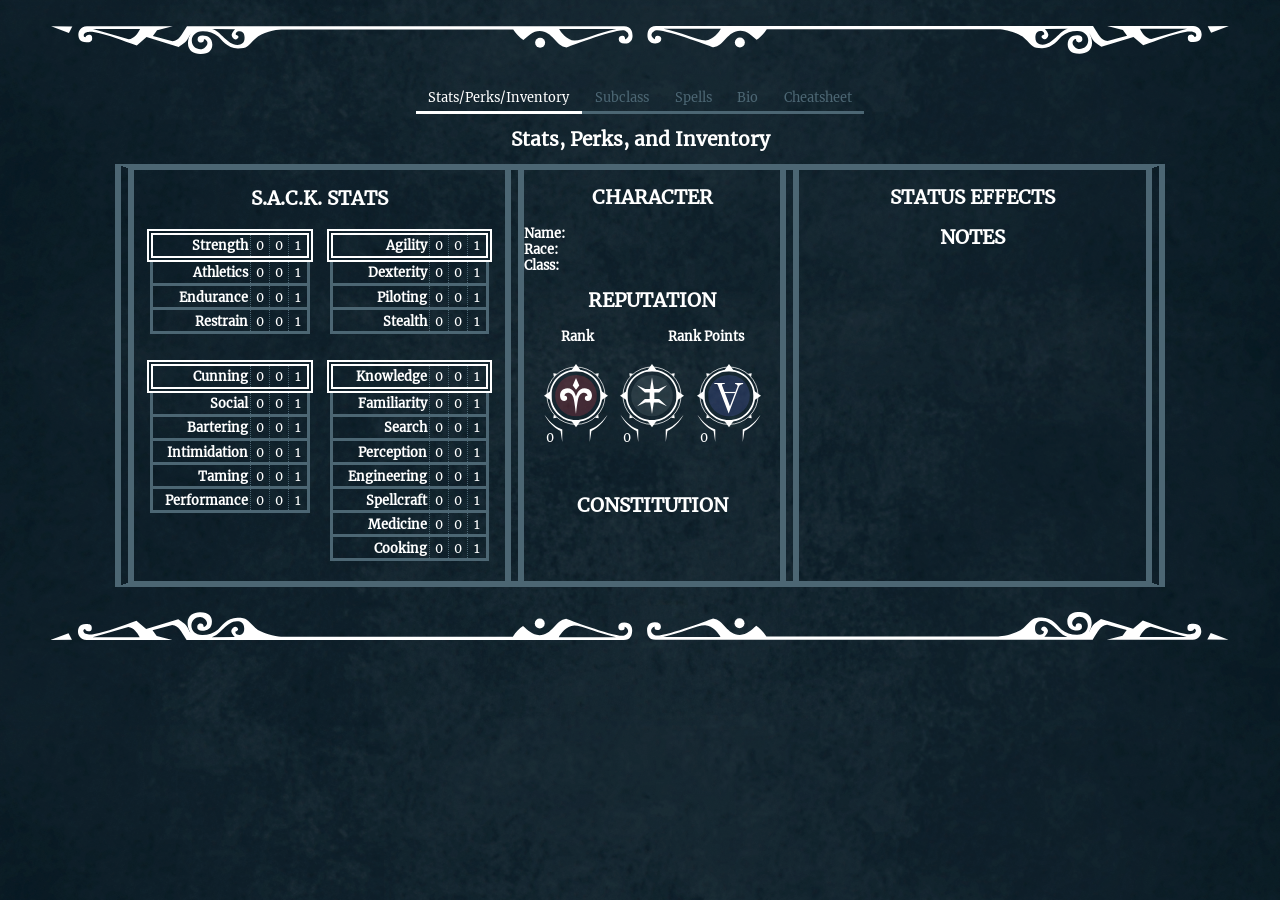
<file: index.html>
<!DOCTYPE html>

<head>
	<link rel="stylesheet" href="sheet.css">
	<script src="sheet.js"></script>
</head>

<body>
	<div class="scroll-decoration">
		<img src="data/img/Curly Header.svg" alt="Curly Header">
	</div>

	<div class="tabs">
		<div class="tab active" sheet="statsSheet"      onclick="showSheet('statsSheet')">Stats/Perks/Inventory</div>
		<div class="tab"        sheet="subclassSheet"   onclick="showSheet('subclassSheet')">Subclass</div>
		<div class="tab"        sheet="spellsSheet"     onclick="showSheet('spellsSheet')">Spells</div>
		<div class="tab"        sheet="bioSheet"        onclick="showSheet('bioSheet')">Bio</div>
		<div class="tab"        sheet="cheatSheetSheet" onclick="showSheet('cheatSheetSheet')">Cheatsheet</div>
	</div>

	<div class="sheet active" id="statsSheet">
		<h1>Stats, Perks, and Inventory</h1>
		<div class="main-box">
			<div class="split-column">
				<h2>S.A.C.K. STATS</h2>
				
				<div class="sack-stats">
					<div class="stat-block">
						<div class="sack-row stat-box" id="strength">
							<div class="text associate-right">
								<b>Strength</b>
							</div>
							<input type="text" class="number-box number base" value="0">
							<input type="text" class="number-box number modifier" value="0">
							<div class="number-box number dice">1</div>
						</div>

						<div class="sack-row skill-box" id="athletics">
							<div class="text associate-right">
								<b>Athletics</b>
							</div>
							<input type="text" class="number-box number base" value="0">
							<input type="text" class="number-box number modifier" value="0">
							<div class="number-box number dice">1</div>
						</div>

						<div class="sack-row skill-box" id="endurance">
							<div class="text associate-right">
								<b>Endurance</b>
							</div>
							<input type="text" class="number-box number base" value="0">
							<input type="text" class="number-box number modifier" value="0">
							<div class="number-box number dice">1</div>
						</div>

						<div class="sack-row skill-box" id="restrain">
							<div class="text associate-right">
								<b>Restrain</b>
							</div>
							<input type="text" class="number-box number base" value="0">
							<input type="text" class="number-box number modifier" value="0">
							<div class="number-box number dice">1</div>
						</div>
					</div>

					<div class="stat-block">
						<div class="sack-row stat-box" id="agility">
							<div class="text associate-right">
								<b>Agility</b>
							</div>
							<input type="text" class="number-box number base" value="0">
							<input type="text" class="number-box number modifier" value="0">
							<div class="number-box number dice">1</div>
						</div>

						<div class="sack-row skill-box" id="dexterity">
							<div class="text associate-right">
								<b>Dexterity</b>
							</div>
							<input type="text" class="number-box number base" value="0">
							<input type="text" class="number-box number modifier" value="0">
							<div class="number-box number dice">1</div>
						</div>

						<div class="sack-row skill-box" id="piloting">
							<div class="text associate-right">
								<b>Piloting</b>
							</div>
							<input type="text" class="number-box number base" value="0">
							<input type="text" class="number-box number modifier" value="0">
							<div class="number-box number dice">1</div>
						</div>

						<div class="sack-row skill-box" id="stealth">
							<div class="text associate-right">
								<b>Stealth</b>
							</div>
							<input type="text" class="number-box number base" value="0">
							<input type="text" class="number-box number modifier" value="0">
							<div class="number-box number dice">1</div>
						</div>
					</div>

					<div class="stat-block">
						<div class="sack-row stat-box" id="cunning">
							<div class="text associate-right">
								<b>Cunning</b>
							</div>
							<input type="text" class="number-box number base" value="0">
							<input type="text" class="number-box number modifier" value="0">
							<div class="number-box number dice">1</div>
						</div>

						<div class="sack-row skill-box" id="social">
							<div class="text associate-right">
								<b>Social</b>
							</div>
							<input type="text" class="number-box number base" value="0">
							<input type="text" class="number-box number modifier" value="0">
							<div class="number-box number dice">1</div>
						</div>

						<div class="sack-row skill-box" id="bartering">
							<div class="text associate-right">
								<b>Bartering</b>
							</div>
							<input type="text" class="number-box number base" value="0">
							<input type="text" class="number-box number modifier" value="0">
							<div class="number-box number dice">1</div>
						</div>

						<div class="sack-row skill-box" id="intimidation">
							<div class="text associate-right">
								<b>Intimidation</b>
							</div>
							<input type="text" class="number-box number base" value="0">
							<input type="text" class="number-box number modifier" value="0">
							<div class="number-box number dice">1</div>
						</div>

						<div class="sack-row skill-box" id="taming">
							<div class="text associate-right">
								<b>Taming</b>
							</div>
							<input type="text" class="number-box number base" value="0">
							<input type="text" class="number-box number modifier" value="0">
							<div class="number-box number dice">1</div>
						</div>

						<div class="sack-row skill-box" id="performance">
							<div class="text associate-right">
								<b>Performance</b>
							</div>
							<input type="text" class="number-box number base" value="0">
							<input type="text" class="number-box number modifier" value="0">
							<div class="number-box number dice">1</div>
						</div>
					</div>

					<div class="stat-block">
						<div class="sack-row stat-box" id="knowledge">
							<div class="text associate-right">
								<b>Knowledge</b>
							</div>
							<input type="text" class="number-box number base" value="0">
							<input type="text" class="number-box number modifier" value="0">
							<div class="number-box number dice">1</div>
						</div>

						<div class="sack-row skill-box" id="familiarity">
							<div class="text associate-right">
								<b>Familiarity</b>
							</div>
							<input type="text" class="number-box number base" value="0">
							<input type="text" class="number-box number modifier" value="0">
							<div class="number-box number dice">1</div>
						</div>

						<div class="sack-row skill-box" id="search">
							<div class="text associate-right">
								<b>Search</b>
							</div>
							<input type="text" class="number-box number base" value="0">
							<input type="text" class="number-box number modifier" value="0">
							<div class="number-box number dice">1</div>
						</div>

						<div class="sack-row skill-box" id="perception">
							<div class="text associate-right">
								<b>Perception</b>
							</div>
							<input type="text" class="number-box number base" value="0">
							<input type="text" class="number-box number modifier" value="0">
							<div class="number-box number dice">1</div>
						</div>

						<div class="sack-row skill-box" id="engineering">
							<div class="text associate-right">
								<b>Engineering</b>
							</div>
							<input type="text" class="number-box number base" value="0">
							<input type="text" class="number-box number modifier" value="0">
							<div class="number-box number dice">1</div>
						</div>

						<div class="sack-row skill-box" id="spellcraft">
							<div class="text associate-right">
								<b>Spellcraft</b>
							</div>
							<input type="text" class="number-box number base" value="0">
							<input type="text" class="number-box number modifier" value="0">
							<div class="number-box number dice">1</div>
						</div>

						<div class="sack-row skill-box" id="medicine">
							<div class="text associate-right">
								<b>Medicine</b>
							</div>
							<input type="text" class="number-box number base" value="0">
							<input type="text" class="number-box number modifier" value="0">
							<div class="number-box number dice">1</div>
						</div>

						<div class="sack-row skill-box" id="cooking">
							<div class="text associate-right">
								<b>Cooking</b>
							</div>
							<input type="text" class="number-box number base" value="0">
							<input type="text" class="number-box number modifier" value="0">
							<div class="number-box number dice">1</div>
						</div>
					</div>
				</div>
			</div>
			<div class="split-column" style="width: 20vw">
				<div>
					<h2>CHARACTER</h2>
					<b>Name:</b>
					<br>
					<b>Race:</b>
					<br>
					<b>Class:</b>
				</div>
				<div>
					<h2>REPUTATION</h2>
					<div style = "display: flex; flex-direction: row; justify-content: space-evenly;">
						<b>Rank</b>
						<br>
						<b>Rank Points</b>
					</div>
					<div class = "reputation-images">
						<div class = "reputation">
							<img src="data/img/Red Hunters Reputation.svg"  alt="Red Hunters Reputation">
							<div class = "number" contenteditable="true">0</div>
						</div>
						<div class = "reputation">
							<img src="data/img/Pale Hunters Reputation.svg" alt="Pale Hunters Reputation">
							<div class = "number" contenteditable="true">0</div>
						</div>
						<div class = "reputation">
							<img src="data/img/Blue Hunters Reputation.svg" alt="Blue Hunters Reputation">
							<div class = "number" contenteditable="true">0</div>
						</div>
					</div>
				</div>
				<div>
					<h2>CONSTITUTION</h2>
				</div>
			</div>
			<div class="split-column" style="flex-grow: 1">
				<div>
					<h2>STATUS EFFECTS</h2>
				</div>
				<div>
					<h2>NOTES</h2>
				</div>
			</div>
		</div>
	</div>

	<div class="sheet" id="subclassSheet">
		<h1>Subclass</h1>
	</div>

	<div class="sheet" id="spellsSheet">
		<h1>Spells</h1>
	</div>
	
	<div class="sheet" id="bioSheet">
		<h1>Bio</h1>
	</div>
	
	<div class="sheet" id="cheatSheetSheet">
		<h1>Cheatsheet</h1>
	</div>

	<div class="scroll-decoration">
		<img src="data/img/Curly Header.svg" alt="Curly Header" style="transform: rotate(180deg);">
	</div>
</body>
</file>
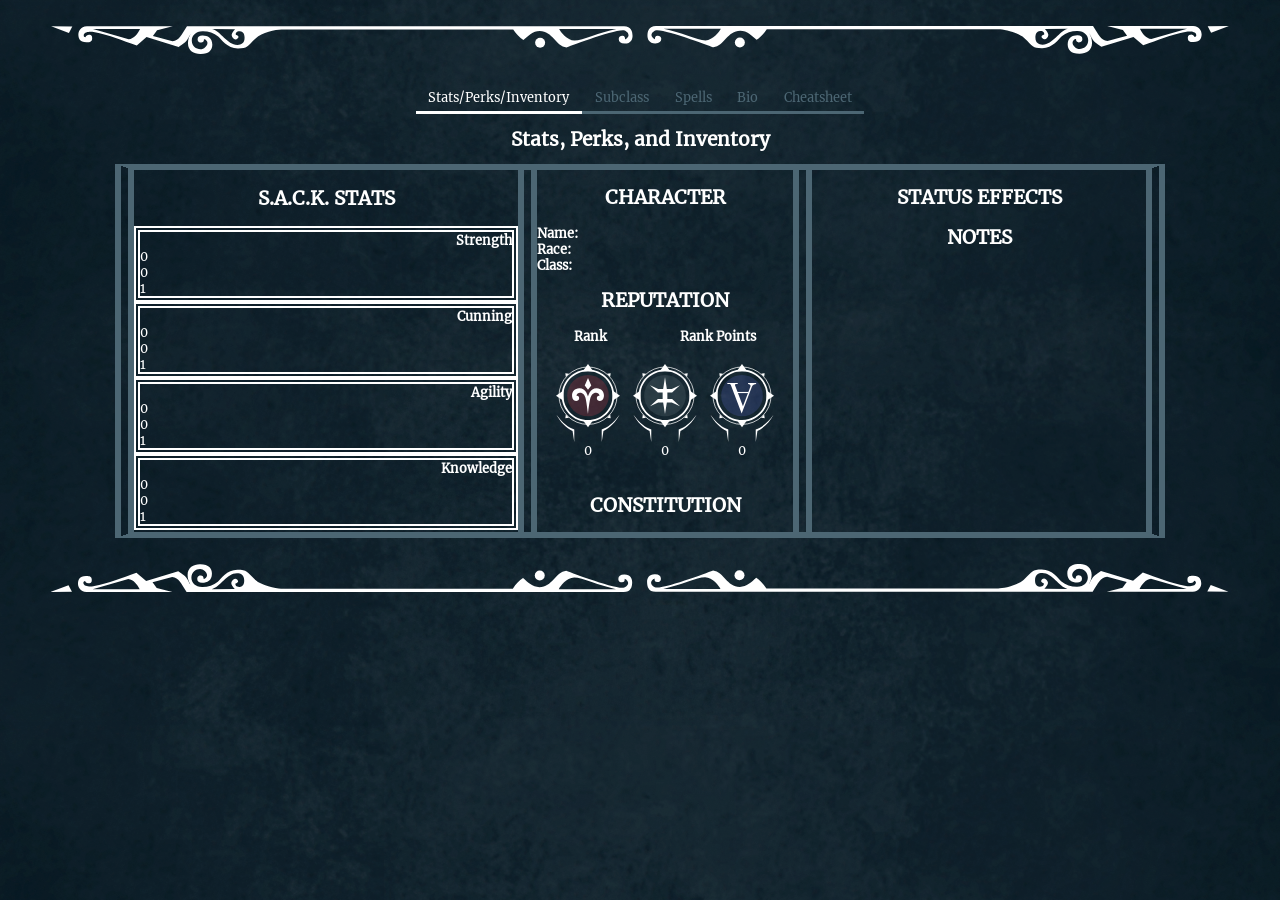
<file: sheet.html>
<!DOCTYPE html>

<head>
	<link rel="stylesheet" href="sheet.css">
	<script src="sheet.js"></script>
</head>

<body>
	<div class="scroll-decoration">
		<img src="data/img/Curly Header.svg" alt="Curly Header">
	</div>

	<div class="tabs">
		<div class="tab active" sheet="statsSheet"      onclick="showSheet('statsSheet')">Stats/Perks/Inventory</div>
		<div class="tab"        sheet="subclassSheet"   onclick="showSheet('subclassSheet')">Subclass</div>
		<div class="tab"        sheet="spellsSheet"     onclick="showSheet('spellsSheet')">Spells</div>
		<div class="tab"        sheet="bioSheet"        onclick="showSheet('bioSheet')">Bio</div>
		<div class="tab"        sheet="cheatSheetSheet" onclick="showSheet('cheatSheetSheet')">Cheatsheet</div>
	</div>

	<div class="sheet active" id="statsSheet">
		<h1>Stats, Perks, and Inventory</h1>
		<div class="main-box">
			<div class="split-column">
				<h2>S.A.C.K. STATS</h2>
				<div class="organizer column" style="width: 30vw;">
					<div class="stat-box">
						<div class="stat-text associate-right">
							<b>Strength</b>
						</div>
						<div class="entry" contenteditable="true">0</div>
						<div class="entry">0</div>
						<div class="entry">1</div>
					</div>
					<div class="stat-box">
						<div class="stat-text associate-right">
							<b>Cunning</b>
						</div>
						<div class="entry">0</div>
						<div class="entry">0</div>
						<div class="entry">1</div>
					</div>
				</div>
				<div class="organizer column" style="width: 30vw;">
					<div class="stat-box">
						<div class="stat-text associate-right">
							<b>Agility</b>
						</div>
						<div class="entry">0</div>
						<div class="entry">0</div>
						<div class="entry">1</div>
					</div>
					<div class="stat-box">
						<div class="stat-text associate-right">
							<b>Knowledge</b>
						</div>
						<div class="entry">0</div>
						<div class="entry">0</div>
						<div class="entry">1</div>
					</div>
				</div>
			</div>
			<div class="split-column" style="width: 20vw">
				<div>
					<h2>CHARACTER</h2>
					<b>Name:</b>
					<br>
					<b>Race:</b>
					<br>
					<b>Class:</b>
				</div>
				<div>
					<h2>REPUTATION</h2>
					<div style = "display: flex; flex-direction: row; justify-content: space-evenly;">
						<b>Rank</b>
						<br>
						<b>Rank Points</b>
					</div>
					<div class = "reputation-images">
						<div class = "reputation">
							<img src="data/img/Red Hunters Reputation.svg"  alt="Red Hunters Reputation">
							<div class = "text">0</div>
						</div>
						<div class = "reputation">
							<img src="data/img/Pale Hunters Reputation.svg" alt="Pale Hunters Reputation">
							<div class = "text">0</div>
						</div>
						<div class = "reputation">
							<img src="data/img/Blue Hunters Reputation.svg" alt="Blue Hunters Reputation">
							<div class = "text">0</div>
						</div>
					</div>
				</div>
				<div>
					<h2>CONSTITUTION</h2>
				</div>
			</div>
			<div class="split-column" style="flex-grow: 1">
				<div>
					<h2>STATUS EFFECTS</h2>
				</div>
				<div>
					<h2>NOTES</h2>
				</div>
			</div>
		</div>
	</div>

	<div class="sheet" id="subclassSheet">
		<h1>Subclass</h1>
	</div>

	<div class="sheet" id="spellsSheet">
		<h1>Spells</h1>
	</div>
	
	<div class="sheet" id="bioSheet">
		<h1>Bio</h1>
	</div>
	
	<div class="sheet" id="cheatSheetSheet">
		<h1>Cheatsheet</h1>
	</div>

	<div class="scroll-decoration">
		<img src="data/img/Curly Header.svg" alt="Curly Header" style="transform: rotate(180deg);">
	</div>
</body>
</file>
<file: sheet.css>
@font-face {
	font-family: 'Merriweather';
	font-style: normal;
	font-weight: 400;
	src: url("data/Merriweather.woff2") format('woff2');
	unicode-range: U+0000-00FF, U+0131, U+0152-0153, U+02BB-02BC, U+02C6, U+02DA, U+02DC, U+2000-206F, U+2074, U+20AC, U+2122, U+2191, U+2193, U+2212, U+2215, U+FEFF, U+FFFD;
}

:root {
	--background-color: #182933;
	--raised-background-color: #324753;
	--low-border-color: #4c6673;
	--high-border-color: #fff;
	--text-color: #fff;
	--subtle-text-color: #4c6673;
	--thin-border: 0.3vw solid var(--low-border-color);
	--thick-border: 0.5vw solid var(--low-border-color);
	--double-border: 1.5vw double var(--low-border-color);
	--highlight-border: 0.5vw double var(--high-border-color);
	--dotted-border: 0.15vw dotted var(--low-border-color);
}

body {
	background-image: url("data/img/Blue Felt HQ.png");
	background-size: 100%;
	background-repeat: repeat-y;
	background-color: var(--background-color);
	color: var(--text-color);
	font-family: "Merriweather", sans-serif;
	font-size: 1vw;
	margin: 0;
	padding: 0;
}

h1, h2, h3, h4, h5 {
	text-align: center;
	font-size: 1.5em;
}

.scroll-decoration {
	margin: 2vw 4vw;
}

.scroll-decoration img {
	width: 100%;
	src: var(--curly-header);
}

.tabs {
	display: flex;
	justify-content: center;
	align-items: center;
	padding: 0 0;
}

.tab {
	padding: 0.5vw 1vw;
	cursor: pointer;
	border-bottom: 0.3vw solid var(--low-border-color);
	color: var(--subtle-text-color);
}

.tab.active {
	border-bottom-color: var(--high-border-color);
	color: var(--text-color);
}

.sheet {
	display: none;
	padding: 0 1%;
}

.sheet.active {
	display: flex;
	flex-direction: column;
}

.main-box {
	display: flex;
	justify-content: space-evenly;
	padding: 0;
	margin-left: 8vw;
	margin-right: 8vw;
	border-top: var(--thick-border);
	border-bottom: var(--thick-border);
	border-left: var(--double-border);
	border-right: var(--double-border);
}

.split-column ~ .split-column {
	border-left: var(--double-border);
	margin: -1px 0;
}

.sack-stats {
	display: grid;
	grid-template-columns: auto auto;
	justify-content: space-evenly;
	align-items: start;
	margin: 1.5vw;
	gap: 2vw
}

.stat-block {
	display: flex;
	flex-direction: column;
	justify-content: none;
	align-items: center;
	width: 12vw;
}

.sack-row {
	display: flex;
	justify-content: space-between;
	align-items: center;
	width: 100%;
}

.stat-box {
	border: var(--highlight-border);
}

.skill-box {
	border: var(--thin-border);
	border-top: none;
}

.sack-row .text {
	flex-grow: 1;
}

.sack-row .text , .sack-row .number {
	padding: 0.2vw;
}

.sack-row .number-box {
	border-left: var(--dotted-border);
	text-align: center;
	width: 1vw;
}

.number {
	width: 1vw;
	text-align: center;
	border-left: var(--dotted-border);
	background-color: transparent;
	border: none;
	color: var(--text-color);
	font-family: "Merriweather", sans-serif;
	font-size: 1em;
	margin: 0;
	padding: 0;
}

.associate-right {
	text-align: right;
}

.reputation-images {
	display: flex;
	flex-direction: row;
	justify-content: space-evenly;
	padding: 1vw;
}

.reputation-images img {
	width: 100%;
}

.reputation {
	display: flex;
	flex-direction: column;
	text-align: center;
	margin: 0.5vw
}

.reputation .number {
	position: relative;
	bottom: 14%;
}
</file>
